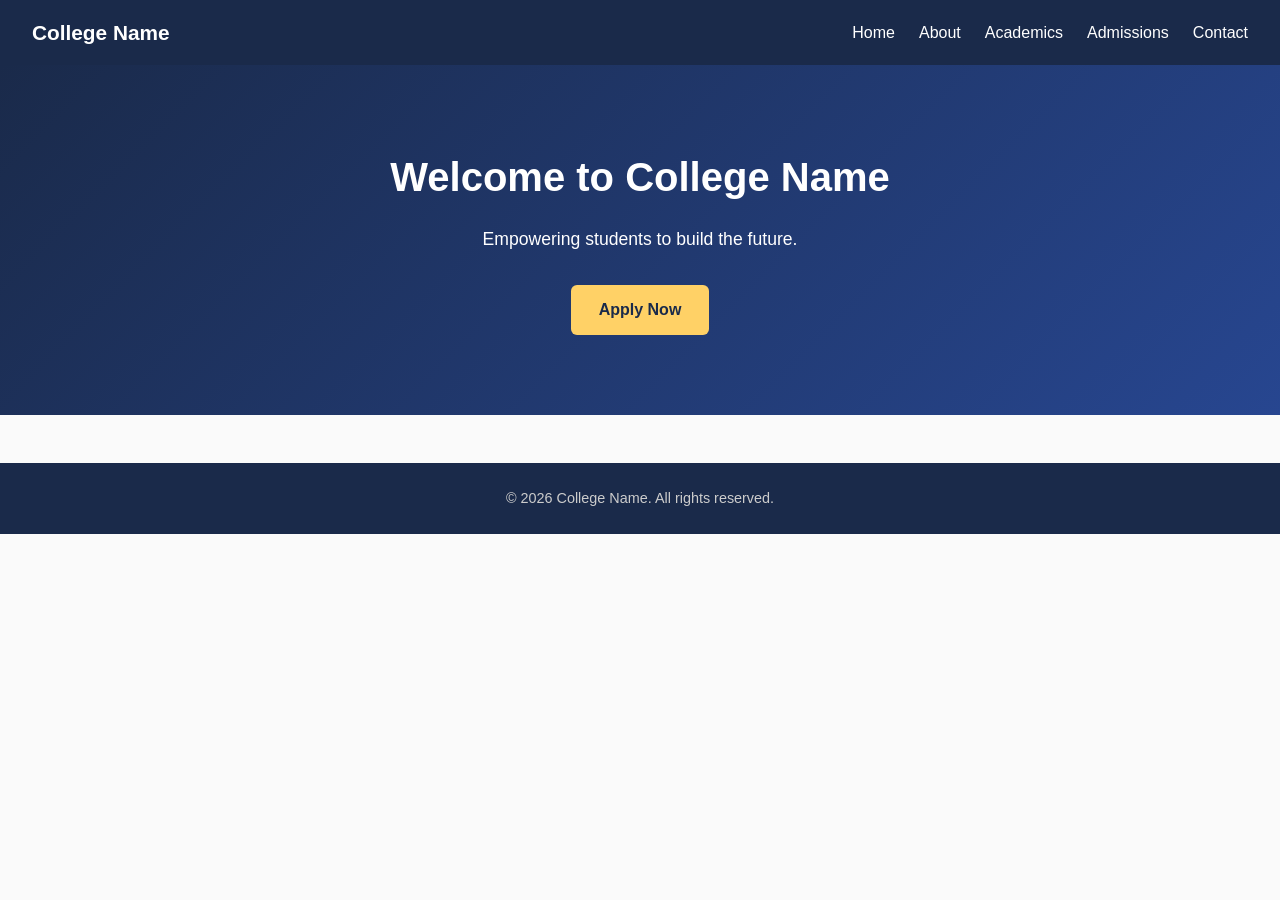
<file: college-website-skeleton/index.html>
<!DOCTYPE html>
<html lang="en">
<head>
  <meta charset="UTF-8" />
  <meta name="viewport" content="width=device-width, initial-scale=1.0" />
  <title>College Name — Home</title>
  <link rel="stylesheet" href="css/style.css" />
</head>
<body>
  <header class="navbar">
    <div class="logo">College Name</div>
    <nav>
      <ul>
        <li><a href="index.html">Home</a></li>
        <li><a href="pages/about.html">About</a></li>
        <li><a href="pages/academics.html">Academics</a></li>
        <li><a href="pages/admissions.html">Admissions</a></li>
        <li><a href="pages/contact.html">Contact</a></li>
      </ul>
    </nav>
  </header>

  <section class="hero">
    <h1>Welcome to College Name</h1>
    <p>Empowering students to build the future.</p>
    <a href="pages/admissions.html" class="btn">Apply Now</a>
  </section>

  <footer>
    <p>&copy; 2026 College Name. All rights reserved.</p>
  </footer>

  <script src="js/main.js"></script>
</body>
</html>
</file>
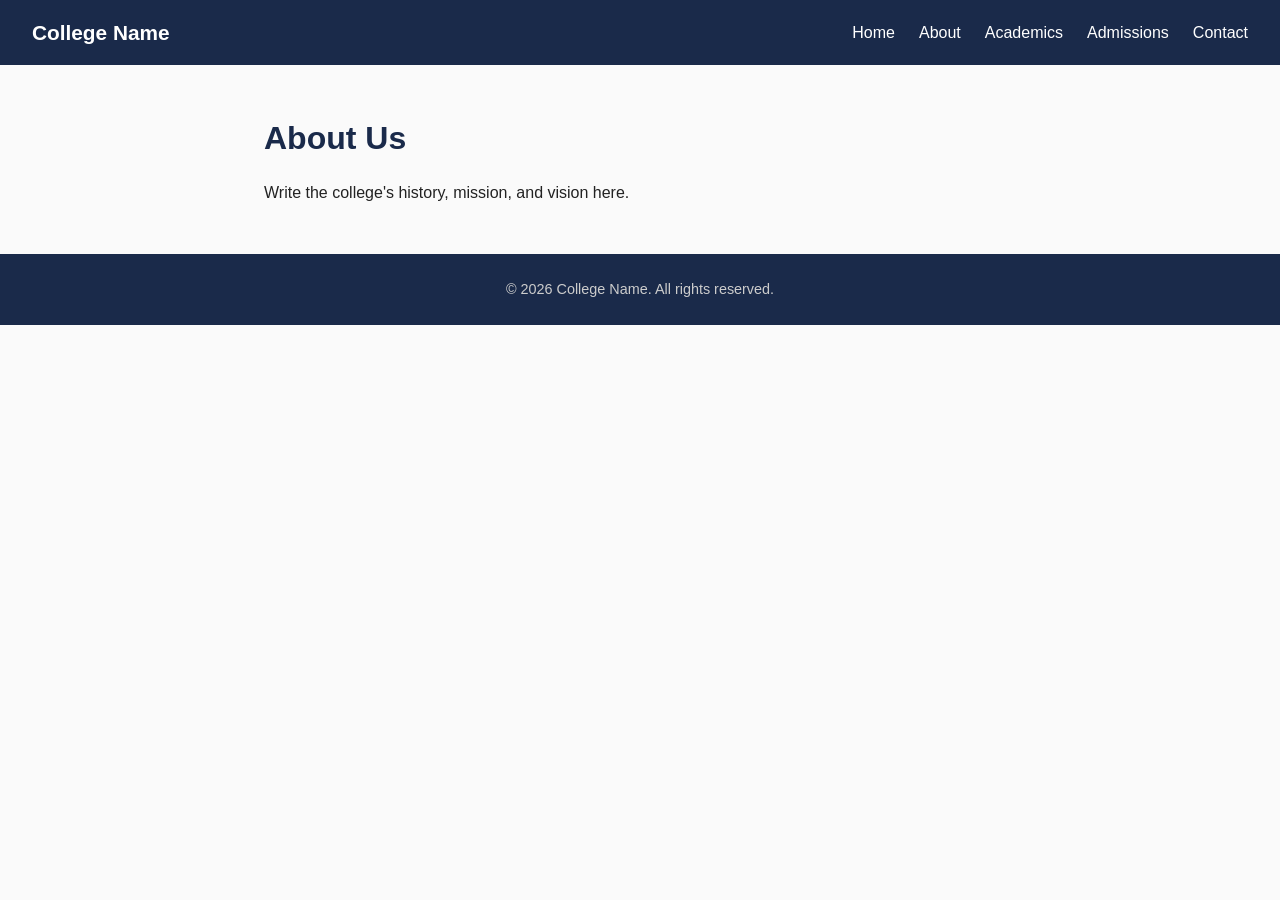
<file: college-website-skeleton/pages/about.html>
<!DOCTYPE html>
<html lang="en">
<head>
  <meta charset="UTF-8" />
  <meta name="viewport" content="width=device-width, initial-scale=1.0" />
  <title>About — College Name</title>
  <link rel="stylesheet" href="../css/style.css" />
</head>
<body>
  <header class="navbar">
    <div class="logo">College Name</div>
    <nav>
      <ul>
        <li><a href="../index.html">Home</a></li>
        <li><a href="about.html">About</a></li>
        <li><a href="academics.html">Academics</a></li>
        <li><a href="admissions.html">Admissions</a></li>
        <li><a href="contact.html">Contact</a></li>
      </ul>
    </nav>
  </header>

  <main class="page-content">
    <h1>About Us</h1>
    <p>Write the college's history, mission, and vision here.</p>
  </main>

  <footer>
    <p>&copy; 2026 College Name. All rights reserved.</p>
  </footer>

  <script src="../js/main.js"></script>
</body>
</html>
</file>
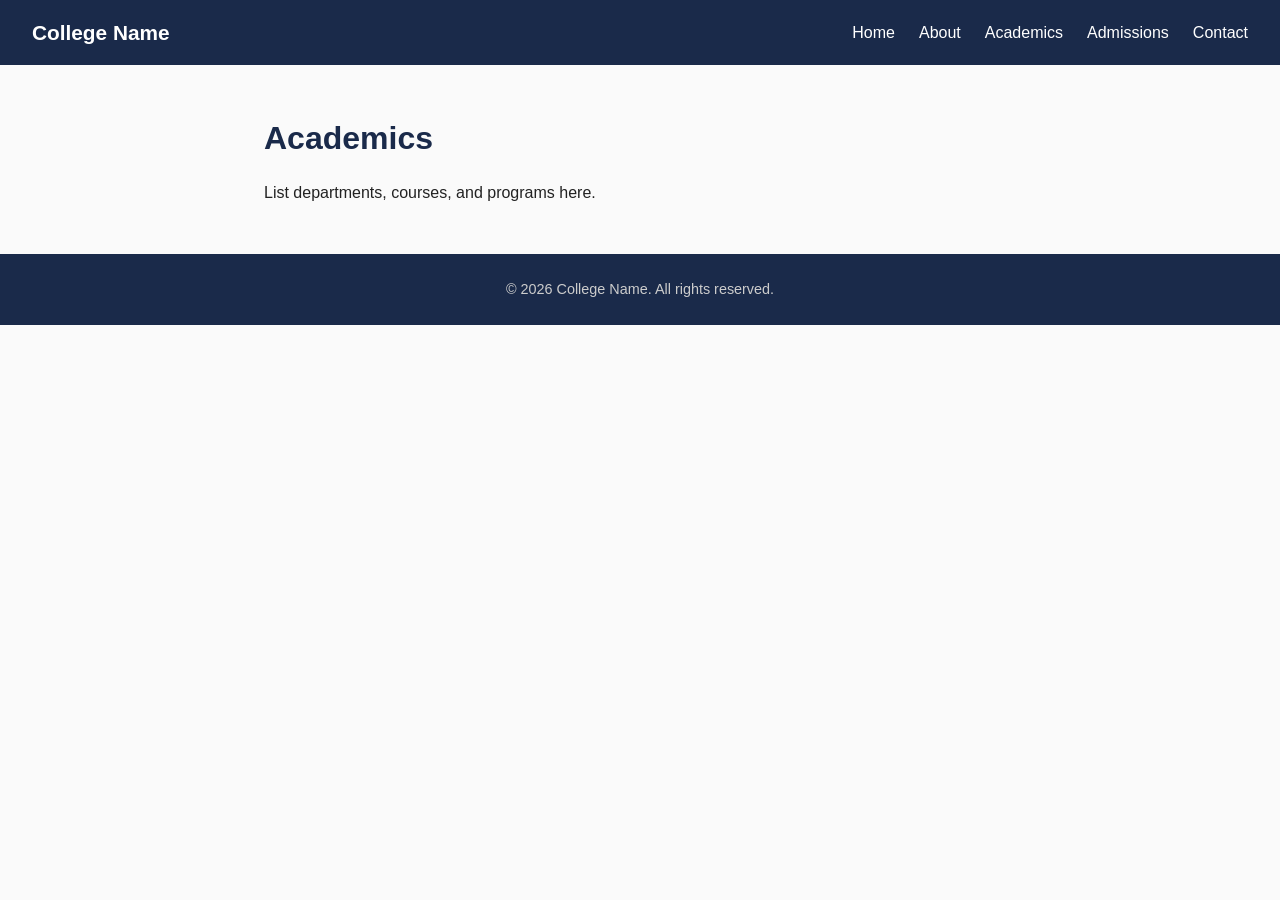
<file: college-website-skeleton/pages/academics.html>
<!DOCTYPE html>
<html lang="en">
<head>
  <meta charset="UTF-8" />
  <meta name="viewport" content="width=device-width, initial-scale=1.0" />
  <title>Academics — College Name</title>
  <link rel="stylesheet" href="../css/style.css" />
</head>
<body>
  <header class="navbar">
    <div class="logo">College Name</div>
    <nav>
      <ul>
        <li><a href="../index.html">Home</a></li>
        <li><a href="about.html">About</a></li>
        <li><a href="academics.html">Academics</a></li>
        <li><a href="admissions.html">Admissions</a></li>
        <li><a href="contact.html">Contact</a></li>
      </ul>
    </nav>
  </header>

  <main class="page-content">
    <h1>Academics</h1>
    <p>List departments, courses, and programs here.</p>
  </main>

  <footer>
    <p>&copy; 2026 College Name. All rights reserved.</p>
  </footer>

  <script src="../js/main.js"></script>
</body>
</html>
</file>
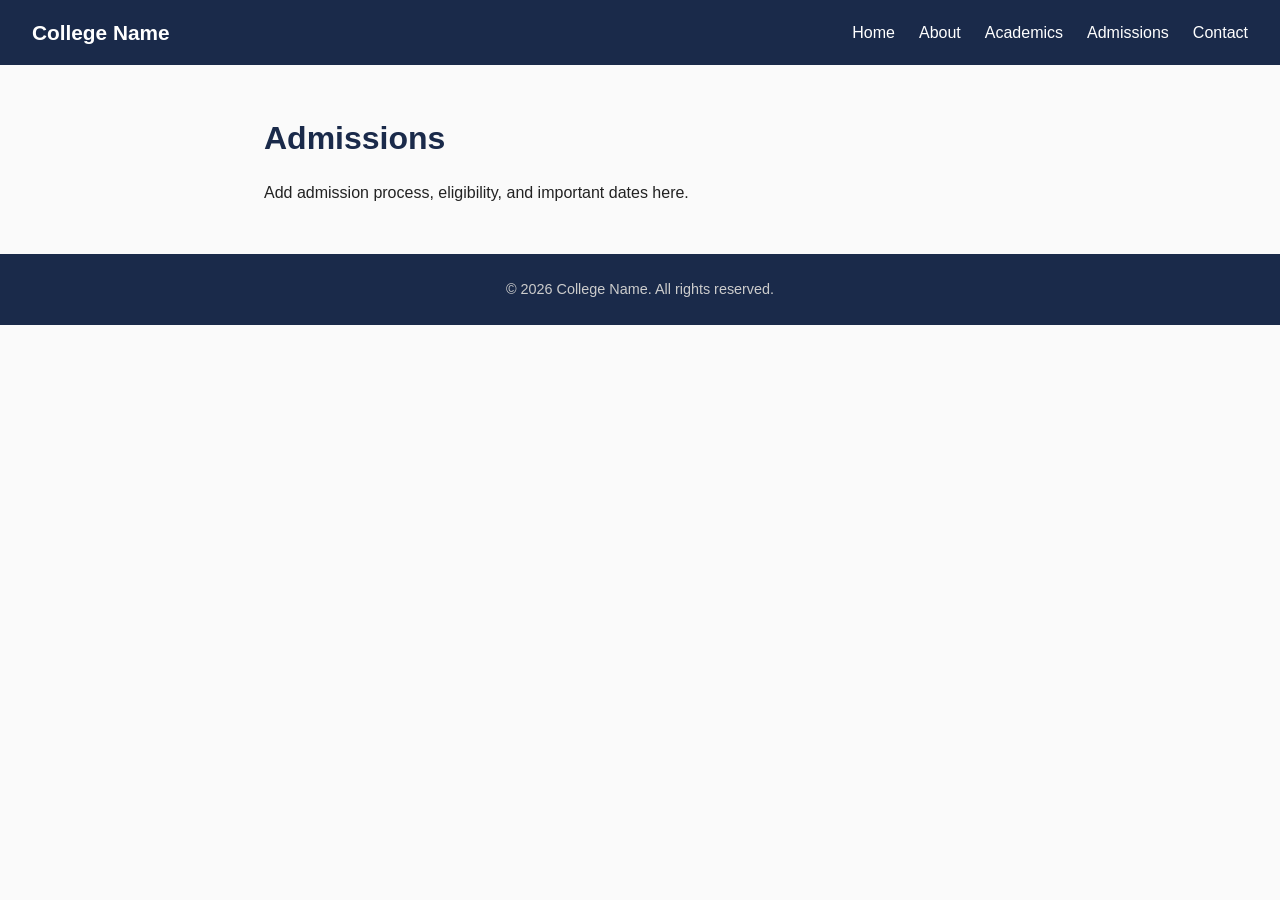
<file: college-website-skeleton/pages/admissions.html>
<!DOCTYPE html>
<html lang="en">
<head>
  <meta charset="UTF-8" />
  <meta name="viewport" content="width=device-width, initial-scale=1.0" />
  <title>Admissions — College Name</title>
  <link rel="stylesheet" href="../css/style.css" />
</head>
<body>
  <header class="navbar">
    <div class="logo">College Name</div>
    <nav>
      <ul>
        <li><a href="../index.html">Home</a></li>
        <li><a href="about.html">About</a></li>
        <li><a href="academics.html">Academics</a></li>
        <li><a href="admissions.html">Admissions</a></li>
        <li><a href="contact.html">Contact</a></li>
      </ul>
    </nav>
  </header>

  <main class="page-content">
    <h1>Admissions</h1>
    <p>Add admission process, eligibility, and important dates here.</p>
  </main>

  <footer>
    <p>&copy; 2026 College Name. All rights reserved.</p>
  </footer>

  <script src="../js/main.js"></script>
</body>
</html>
</file>
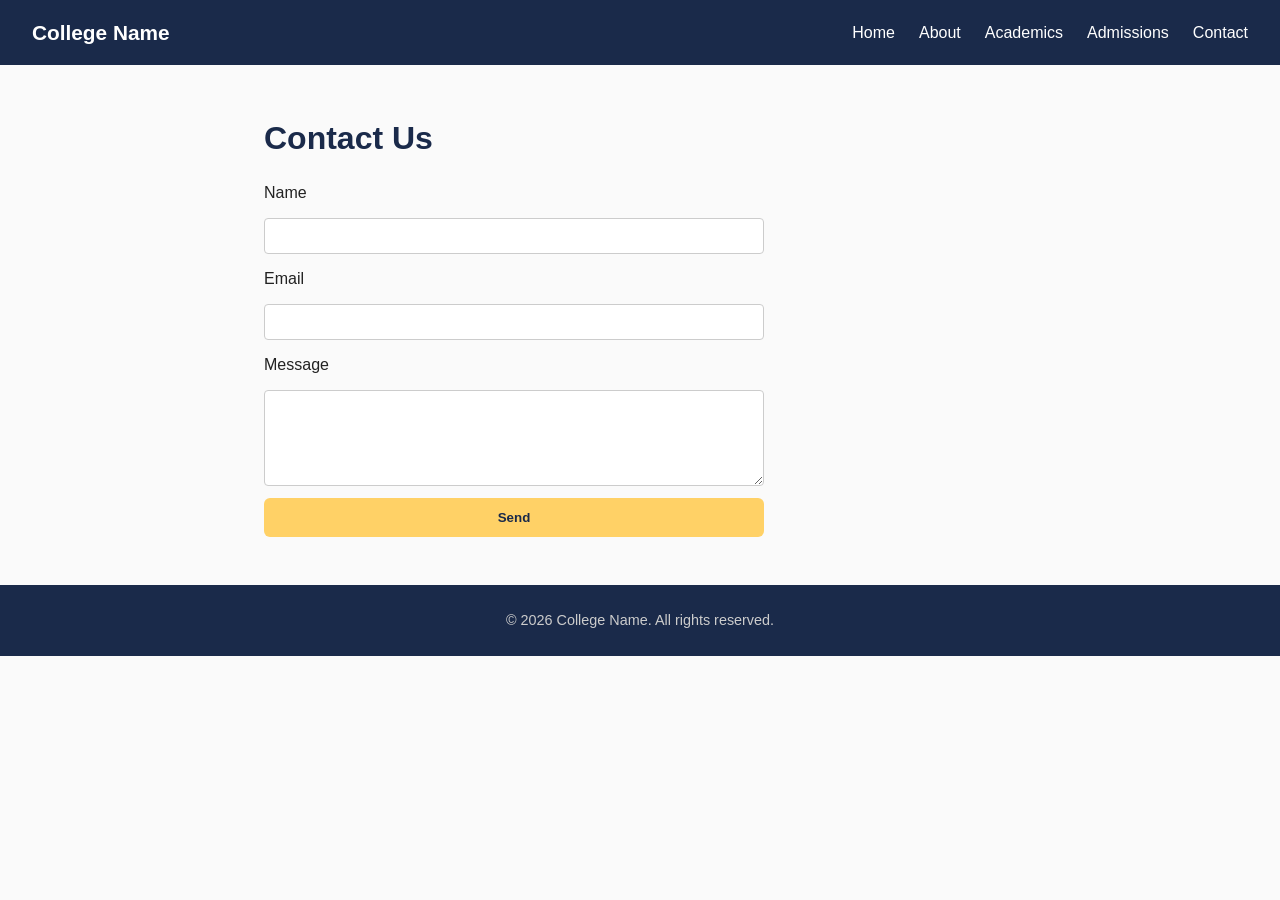
<file: college-website-skeleton/pages/contact.html>
<!DOCTYPE html>
<html lang="en">
<head>
  <meta charset="UTF-8" />
  <meta name="viewport" content="width=device-width, initial-scale=1.0" />
  <title>Contact — College Name</title>
  <link rel="stylesheet" href="../css/style.css" />
</head>
<body>
  <header class="navbar">
    <div class="logo">College Name</div>
    <nav>
      <ul>
        <li><a href="../index.html">Home</a></li>
        <li><a href="about.html">About</a></li>
        <li><a href="academics.html">Academics</a></li>
        <li><a href="admissions.html">Admissions</a></li>
        <li><a href="contact.html">Contact</a></li>
      </ul>
    </nav>
  </header>

  <main class="page-content">
    <h1>Contact Us</h1>
    <form id="contact-form">
      <label for="name">Name</label>
      <input type="text" id="name" name="name" required />

      <label for="email">Email</label>
      <input type="email" id="email" name="email" required />

      <label for="message">Message</label>
      <textarea id="message" name="message" rows="5" required></textarea>

      <button type="submit" class="btn">Send</button>
    </form>
  </main>

  <footer>
    <p>&copy; 2026 College Name. All rights reserved.</p>
  </footer>

  <script src="../js/main.js"></script>
</body>
</html>
</file>
<file: college-website-skeleton/css/style.css>
/* ===== Reset & Base ===== */
* {
  margin: 0;
  padding: 0;
  box-sizing: border-box;
}

body {
  font-family: 'Segoe UI', Arial, sans-serif;
  line-height: 1.6;
  color: #222;
  background: #fafafa;
}

a {
  text-decoration: none;
  color: inherit;
}

/* ===== Navbar ===== */
.navbar {
  display: flex;
  justify-content: space-between;
  align-items: center;
  padding: 1rem 2rem;
  background: #1a2a4a;
  color: #fff;
}

.navbar .logo {
  font-weight: bold;
  font-size: 1.3rem;
}

.navbar nav ul {
  display: flex;
  list-style: none;
  gap: 1.5rem;
}

.navbar nav ul li a:hover {
  color: #ffd166;
}

/* ===== Hero ===== */
.hero {
  text-align: center;
  padding: 5rem 1.5rem;
  background: linear-gradient(135deg, #1a2a4a, #274690);
  color: #fff;
}

.hero h1 {
  font-size: 2.5rem;
  margin-bottom: 1rem;
}

.hero p {
  font-size: 1.1rem;
  margin-bottom: 2rem;
}

.btn {
  display: inline-block;
  padding: 0.75rem 1.75rem;
  background: #ffd166;
  color: #1a2a4a;
  font-weight: bold;
  border-radius: 6px;
  border: none;
  cursor: pointer;
}

.btn:hover {
  background: #ffc233;
}

/* ===== Page Content ===== */
.page-content {
  max-width: 800px;
  margin: 3rem auto;
  padding: 0 1.5rem;
}

.page-content h1 {
  margin-bottom: 1rem;
  color: #1a2a4a;
}

/* ===== Contact Form ===== */
#contact-form {
  display: flex;
  flex-direction: column;
  gap: 0.75rem;
  max-width: 500px;
}

#contact-form input,
#contact-form textarea {
  padding: 0.6rem;
  border: 1px solid #ccc;
  border-radius: 4px;
  font-family: inherit;
}

/* ===== Footer ===== */
footer {
  text-align: center;
  padding: 1.5rem;
  background: #1a2a4a;
  color: #ccc;
  font-size: 0.9rem;
  margin-top: 3rem;
}

/* ===== Responsive ===== */
@media (max-width: 600px) {
  .navbar {
    flex-direction: column;
    gap: 0.75rem;
  }
  .navbar nav ul {
    flex-wrap: wrap;
    justify-content: center;
    gap: 1rem;
  }
  .hero h1 {
    font-size: 1.8rem;
  }
}
</file>
